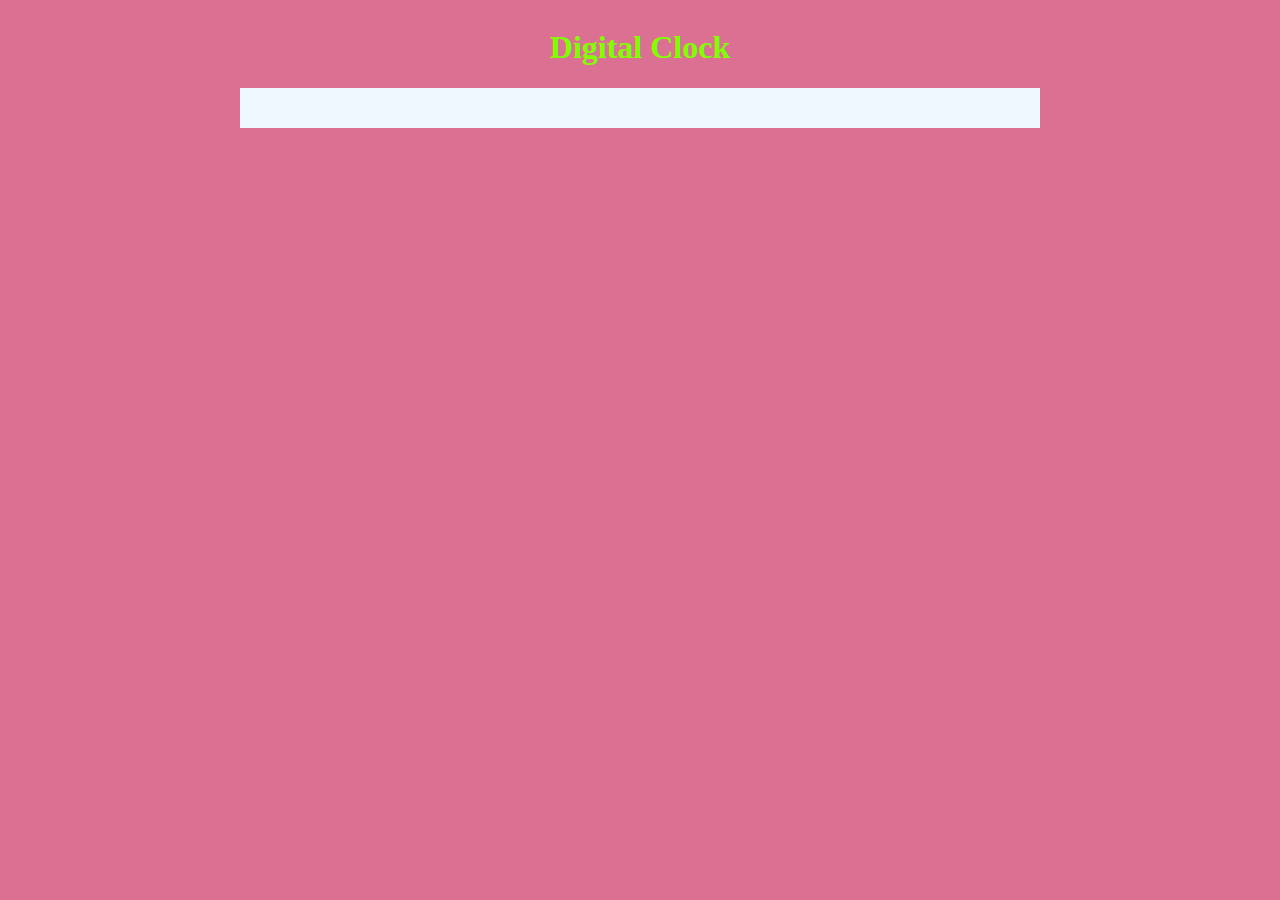
<file: 1st Project/index.html>
<!DOCTYPE html>
<html lang="en">
  <head>
    <meta charset="UTF-8" />
    <meta name="viewport" content="width=device-width, initial-scale=1.0" />
    <title>Digital Clock</title>
  </head>
  <link rel="stylesheet" href="index.css" />
  <body>
    <div class="container">
      <h1>Digital Clock</h1>
      <div id="clock"></div>
    </div>

    <script src="index.js"></script>
  </body>
</html>
</file>
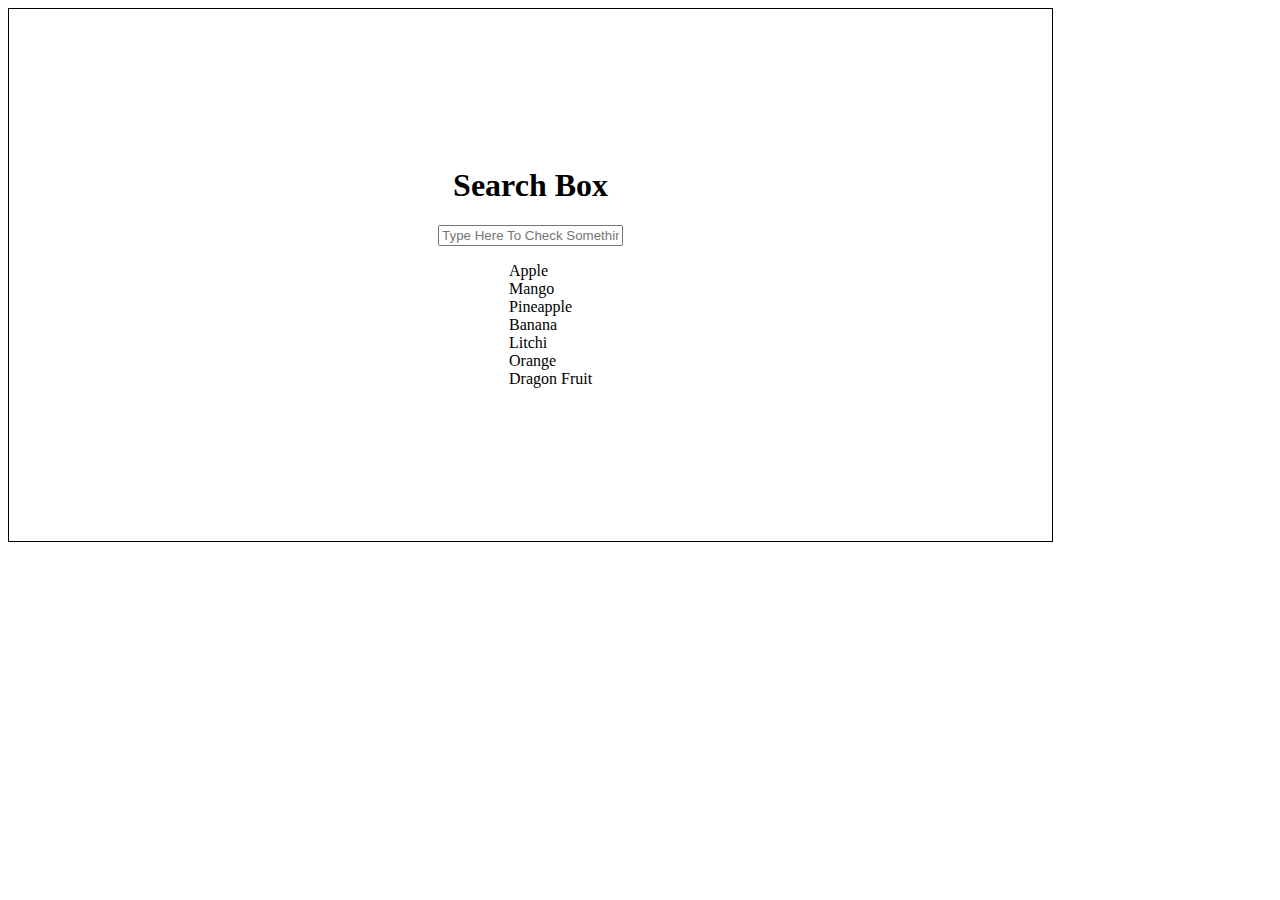
<file: 3rd Project/index.html>
<!DOCTYPE html>
<html lang="en">
  <head>
    <meta charset="UTF-8" />
    <meta name="viewport" content="width=device-width, initial-scale=1.0" />
    <title>Document</title>
  </head>
  <body>
    <style>
      .container {
        height: 500px;
        width: 80%;
        border: 1px solid black;
        padding: 1rem;
        display: flex;
        justify-content: center;
        align-items: center;
        flex-direction: column;
      }
      li {
        list-style: none;
      }
    </style>
    <div class="container">
      <h1>Search Box</h1>
      <input
        type="text"
        id="searchInput"
        oninput="search()"
        placeholder="Type Here To Check Something........."
      />
      <ul id="list">
        <li>Apple</li>
        <li>Mango</li>
        <li>Pineapple</li>
        <li>Banana</li>
        <li>Litchi</li>
        <li>Orange</li>
        <li>Dragon Fruit</li>
      </ul>
    </div>
    <script>
      function search() {
        let input = (let = document.getElementById("searchInput"));
        let list = document.getElementById("list");
        let items = document.getElementsByTagName("li");
      }
      for (let i = 0; i < items.length; i++) {
        const items = items[i];
        const text = li.textContent.toLowerCase();
        if (text.include(input)) {
          items.style.display = "none";
        } else {
          items.style.display = "block";
        }
      }
    </script>
  </body>
</html>
</file>
<file: 1st Project/index.css>
body {
  background-color: palevioletred;
}
.container {
  display: flex;
  justify-content: center;
  align-items: center;
  flex-direction: column;
}
h1 {
  color: chartreuse;
}
#clock {
  height: 40px;
  width: 800px;
  background-color: aliceblue;
  color: rgb(84, 146, 21);
  display: flex;
  justify-content: center;
  align-items: center;
  font-weight: bolder;
  font-family: "Lucida Sans", "Lucida Sans Regular", "Lucida Grande",
    "Lucida Sans Unicode", Geneva, Verdana, sans-serif;
}
</file>
